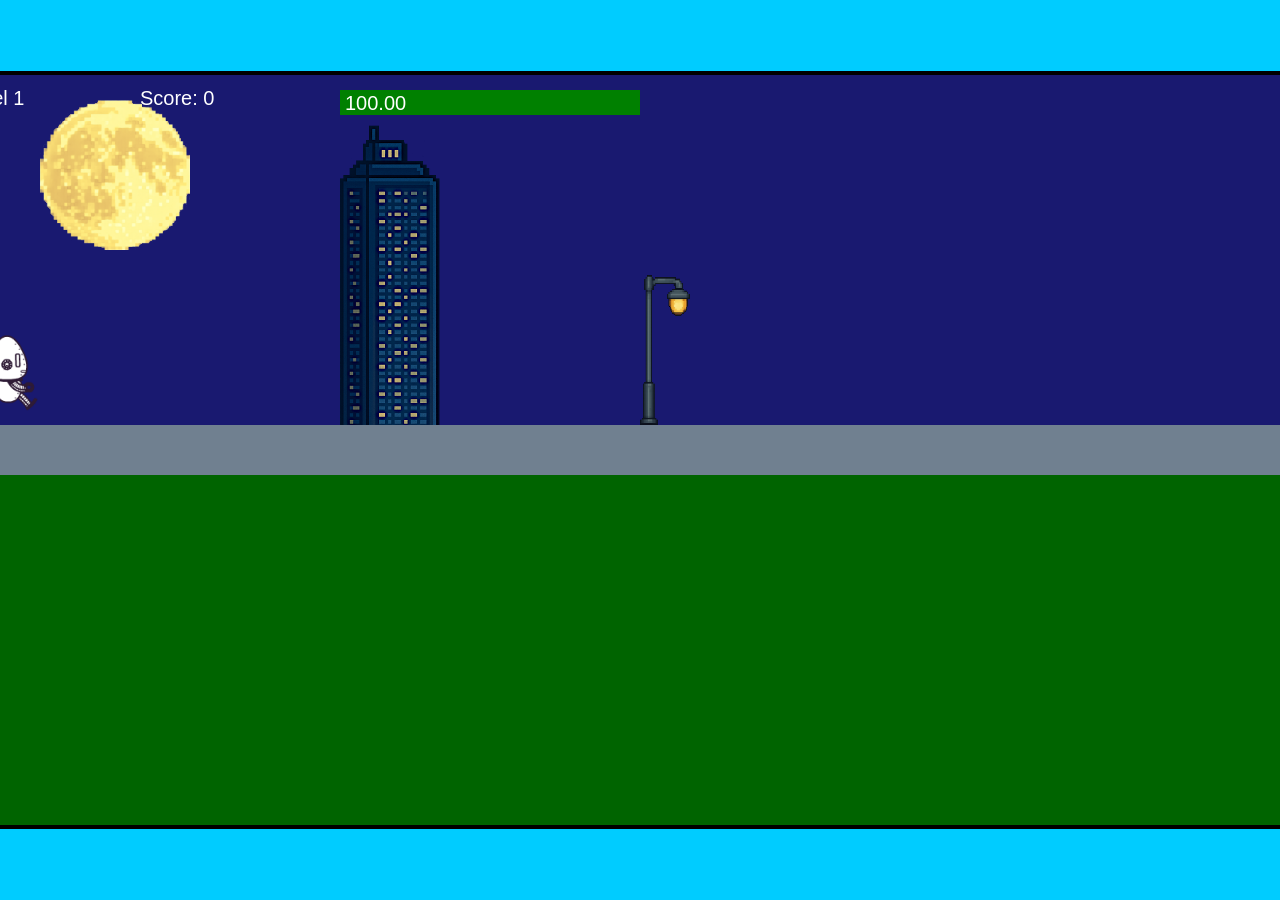
<file: fsd-projects/runtime/index.html>
<!DOCTYPE html>
<html lang="en">
  <head>
    <meta charset="UTF-8" />
    <meta name="viewport" content="width=device-width, initial-scale=1.0" />
    <title>Runtime Neo</title>
    <link rel="stylesheet" href="runtime.css" />
    <script src="https://code.jquery.com/jquery-3.1.0.js"></script>
    <script src="setup.js"></script>
    <script src="levels.js"></script>
    <script src="scenery.js"></script>
    <script src="student.js"></script>
    <script src="main.js"></script>
  </head>
  <body id="body">
    <canvas id="gameCanvas" width="1400" height="750"></canvas>
    <img id="player" src="images/halle.png" />
    <img id="projectile" src="images/projectile.png" />
    <img id="basicPlatform" src="images/interactable/basicPlatform.png" />
    <img id="spikes" src="images/interactable/spikes.png" />
    <img id="bug" src="images/interactable/bug.png" />
    <img id="healthUp" src="images/interactable/healthUp.png" />
    <img id="flag" src="images/interactable/flag.png" />
    <img id="moon" src="images/backgrounds/moon.png" />
    <img id="building" src="images/backgrounds/building.png" />
    <img id="lamp" src="images/backgrounds/lamp.png" />
  </body>
</html>
</file>
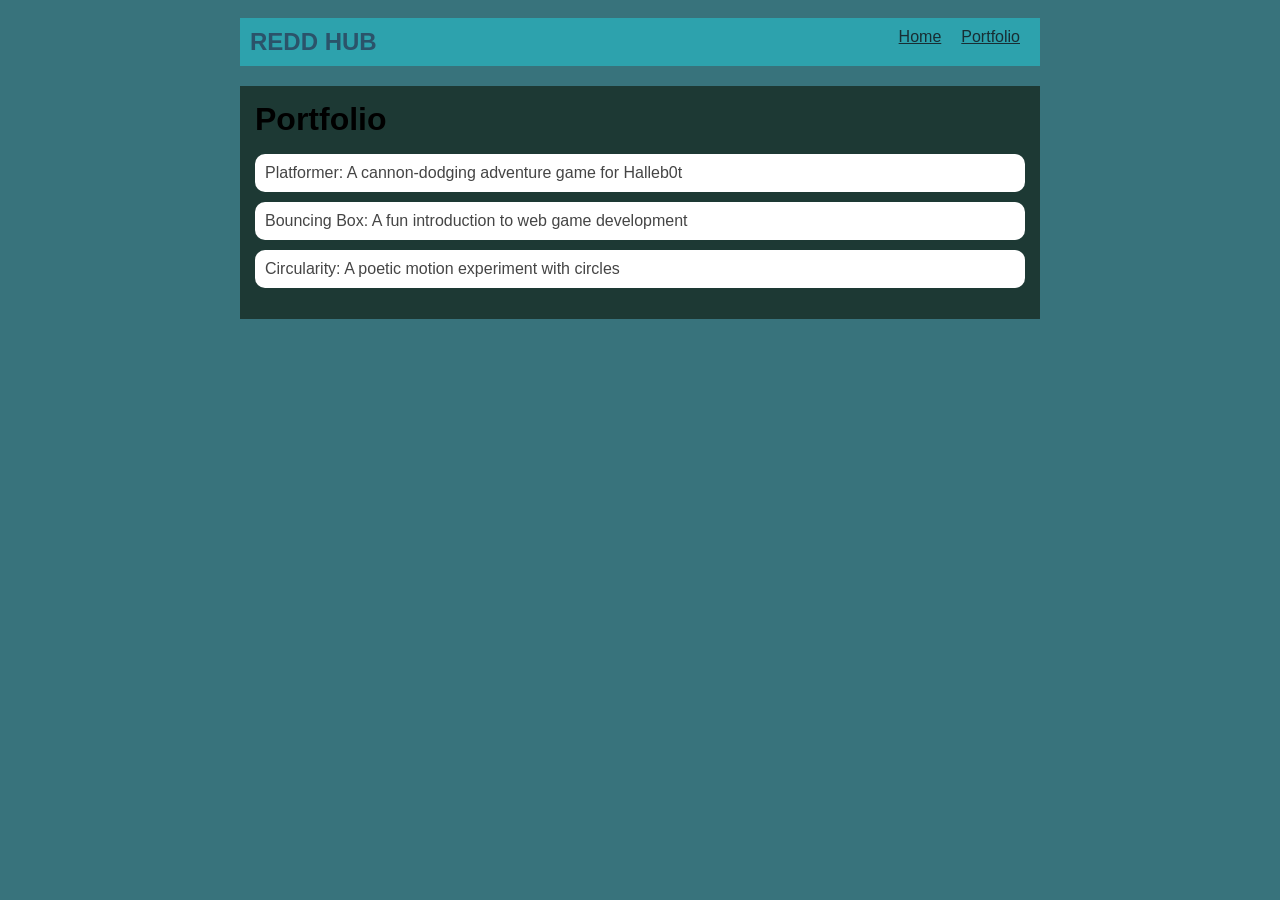
<file: portfolio.html>
<!DOCTYPE html>
<html>
  <head>
    <title>REDD HUB</title>
    <link rel="stylesheet" href="style.css" />
  </head>

  <body>
    <!-- All content goes here -->
    <div id="all-contents">
      <nav>
        <h1>REDD HUB</h1>
        <ul id="nav-ul">
            <li class="nav-li">
                <a href="index.html">Home</a>
            </li>
            <li class="nav-li">
                <a href="portfolio.html">Portfolio</a>
            </li>
        </ul>
      </nav>

      <main>
        <div class="content">
            <h1>Portfolio</h1>
            <ul id="portfolio">
                <li>
                    <a href="fsd-projects/platformer/">Platformer: A cannon-dodging adventure game for Halleb0t</a>
                </li>
                <li>
                    <a href="fsd-projects/bouncing-box/">Bouncing Box: A fun introduction to web game development</a>
                </li>
                <li>
                    <a href="fsd-projects/circularity/">Circularity: A poetic motion experiment with circles</a>
                </li>
            </ul>
        </div>
      </main>
    </div>
  </body>
</html>
</file>
<file: fsd-projects/runtime/runtime.css>
/* runtime.css */
/* Styles for Runtime Neo auto-runner game */

img {
  display: none;
}

#gameCanvas {
  position: absolute;
  border: 4px solid #000;
  top: 50%;
  left: 50%;
  transform: translate(-50%, -50%);
}

body {
  margin: 0;
  background-color: #00ccff;
  font-family: Arial, sans-serif;
  text-align: center;
  overflow: hidden;
}
</file>
<file: style.css>
body {
    background: rgb(56, 115, 124);
    color: rgb(88, 117, 121);
    padding: 10px;
    font-family: Arial, sans-serif;
}

#all-contents {
    max-width: 800px;
    margin: auto;
}

/* navigation menu */
nav {
    background: rgb(45, 162, 173);
    margin: 0 auto;
    display: flex;
    padding: 10px;
}

h1 {
    display: flex;
    align-items: center;
    color: rgb(43, 83, 106);
    flex: 1;
    margin: 0;
}

#nav-ul {
    list-style-type: none;
    margin: 0;
    padding: 0;
    display: flex;
}

.nav-li {
    display: inline-block;
    padding: 0 10px;
}

a {
    text-decoration: curvy;
    color: #182d33;
}

/* main container area beneath menu */
main {
    background: rgb(29, 57, 52);
    display: flex;
    margin-top: 20px;
}

.sidebar {
    margin-right: 25px;
    padding: 10px;
}

.sidebar-img {
    width: 200px;
}

.content {
    flex: 1;
    padding: 15px;
}

/* interests section styles */
#interests {
    border: 4px rgb(236, 228, 228) ridge;
    padding: 8px;
    margin-top: 20px;
}

h2, h3 {
    margin: 0px;
}
/* Portfolio styles */
.content h1 {
  color: black;
}

#portfolio {
  list-style-type: none;
  padding-left: 0;
}

#portfolio li {
  background: #fff;
  padding: 10px;
  border-radius: 10px;
  margin-bottom: 10px;
}

#portfolio li:hover {
  background: #eee;
}

#portfolio a {
  text-decoration: none;
  color: #454545;
}
</file>
